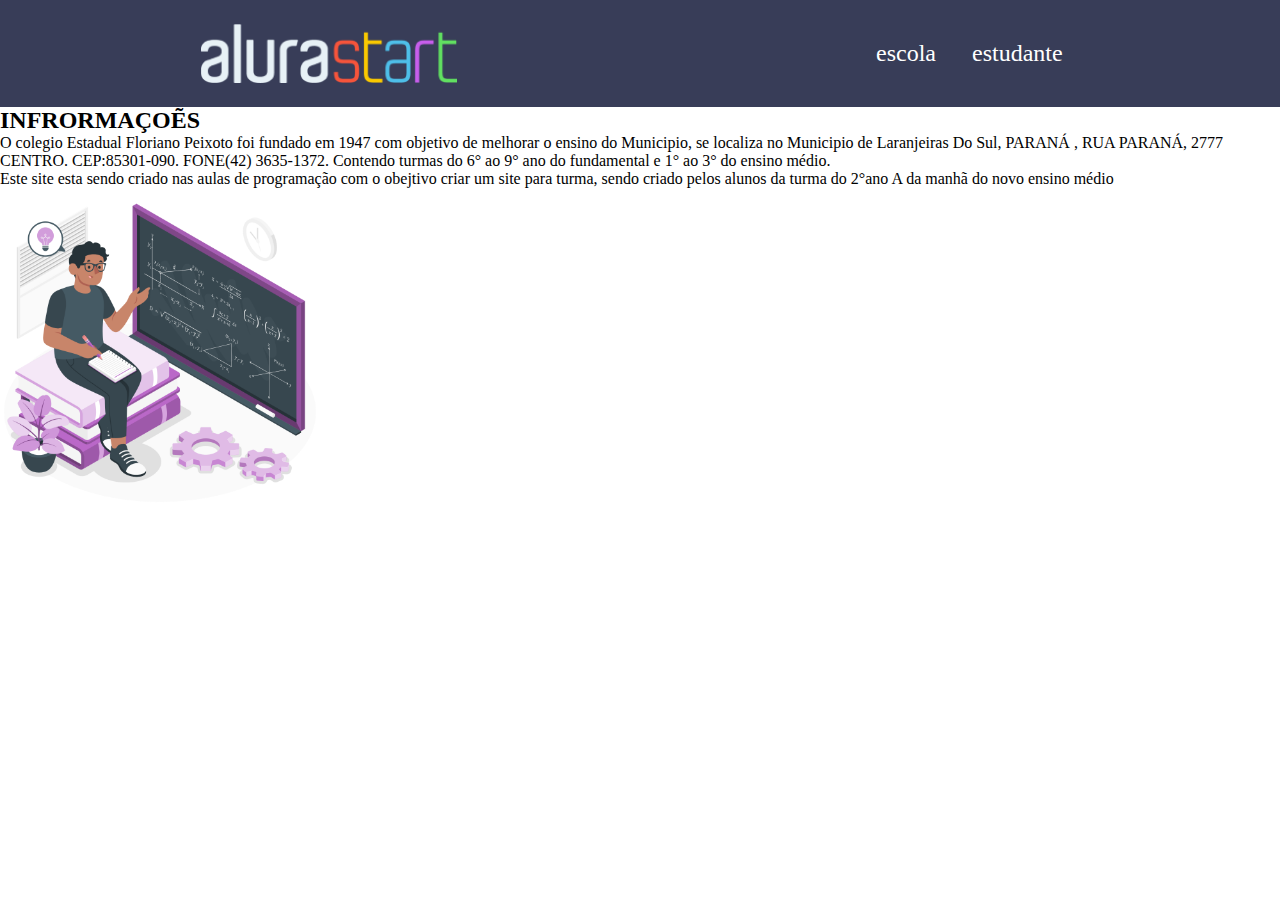
<file: index.html>
<!DOCTYPE html>
<html lang="en">
<head>
    <meta charset="UTF-8">
    <meta http-equiv="X-UA-Compatible" content="IE=edge">
    <meta name="viewport" content="width=device-width, initial-scale=1.0">
    <title>Document</title>
<link rel="stylesheet" href="style.css">
</head>

<body>
    <header class="cabeçalho"> 
        <img class="cabeçalho-imagem" src="alurastart logo 1.png"  alt="logo do alura start">
        <ul class="cabeçalho-lista">
            <li class="cabeçalho-lista-item">escola</li>
            <li class="cabeçalho-lista-item">estudante</li>
        </ul>
    </header>
    <section class="escola">
        <h2 class="escola-titulo">INFRORMAÇOẼS</h2>
        <p class="escola-texto-um">  O colegio Estadual Floriano Peixoto foi fundado em 1947 com objetivo de melhorar o ensino do Municipio, se localiza no Municipio de Laranjeiras Do Sul, PARANÁ , RUA PARANÁ, 2777 CENTRO. CEP:85301-090. FONE(42) 3635-1372.  Contendo turmas do 6° ao 9° ano do fundamental e 1° ao 3° do ensino médio. </p>
        <p class="escola-texto-dois"> Este site esta sendo criado nas aulas de programação com o obejtivo criar um site para turma, sendo criado pelos alunos da turma do 2°ano A da manhã do novo ensino médio</p>
        <img class="escola-imagem" src="Formula-ami.png" alt="professor no quadro">
    </section>
</body>

</html>
</file>
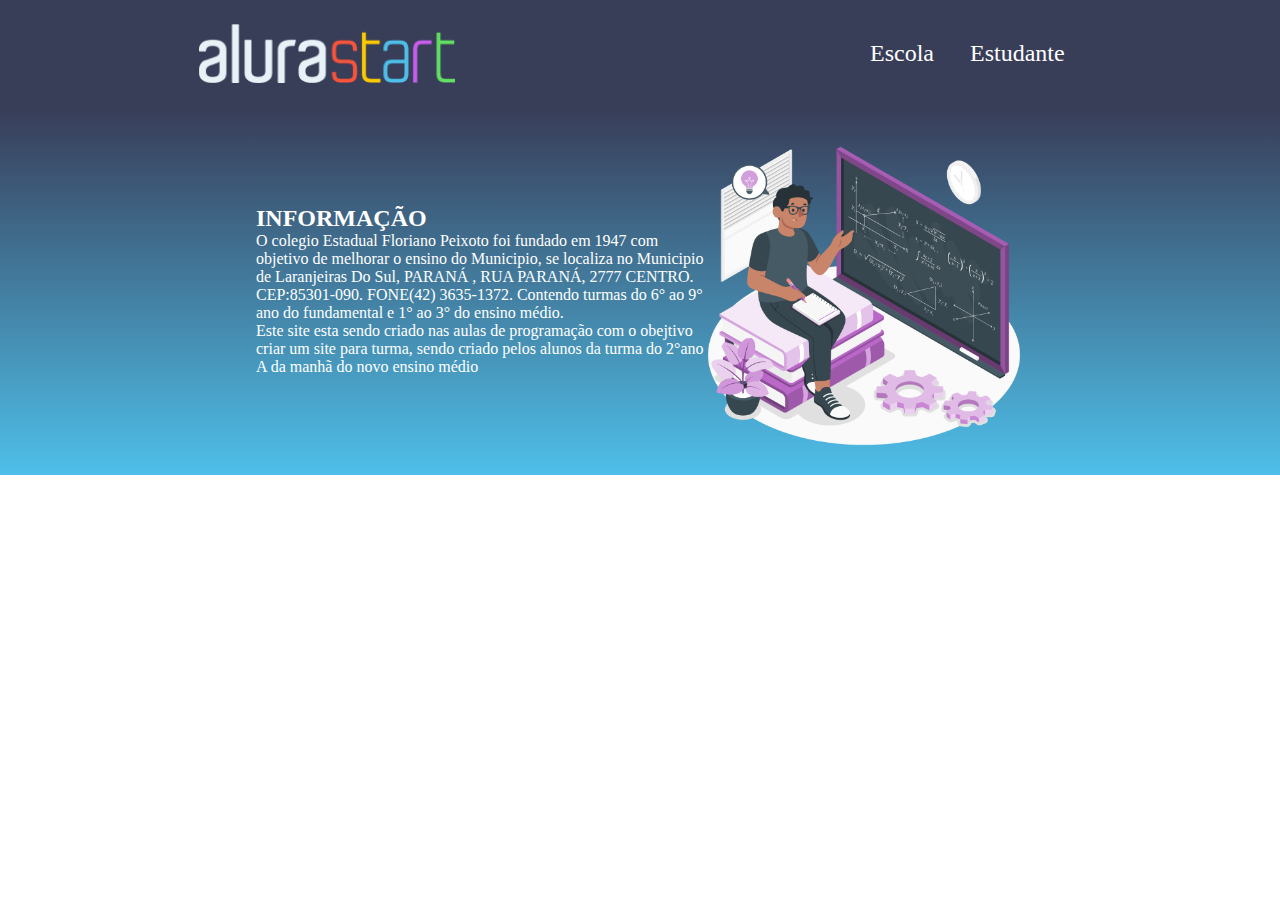
<file: VSCODE/index.html>
<!DOCTYPE html>
<html lang="en">
<head>
    <meta charset="UTF-8">
    <meta http-equiv="X-UA-Compatible" content="IE=edge">
    <meta name="viewport" content="width=device-width, initial-scale=1.0">
    <title>Document</title>
<link rel="stylesheet" href="style.css">
</head>

<body>
    <header class="cabeçalho"> 
        <img class="cabeçalho-imagem" src="alurastart logo 1.png"  alt="logo do alura start">
        <ul class="cabeçalho-lista">
            <li class="cabeçalho-lista-item">Escola</li>
            <li class="cabeçalho-lista-item">Estudante</li>
        </ul>
    </header>
    <section class="escola">
        <div class="escola-div-conteudo">
            <h2 class="escola-titulo">INFORMAÇÃO</h2>
            <p class="escola-texto-um">  O colegio Estadual Floriano Peixoto foi fundado em 1947 com objetivo de melhorar o ensino do Municipio, se localiza no Municipio de Laranjeiras Do Sul, PARANÁ , RUA PARANÁ, 2777 CENTRO. CEP:85301-090. FONE(42) 3635-1372.  Contendo turmas do 6° ao 9° ano do fundamental e 1° ao 3° do ensino médio. </p>
            <p class="escola-texto-dois"> Este site esta sendo criado nas aulas de programação com o obejtivo criar um site para turma, sendo criado pelos alunos da turma do 2°ano A da manhã do novo ensino médio</p>

        </div>
        <img class="escola-imagem" src="Formula-ami.png" alt="professor no quadro">
    </section>
</body>

</html>
</file>
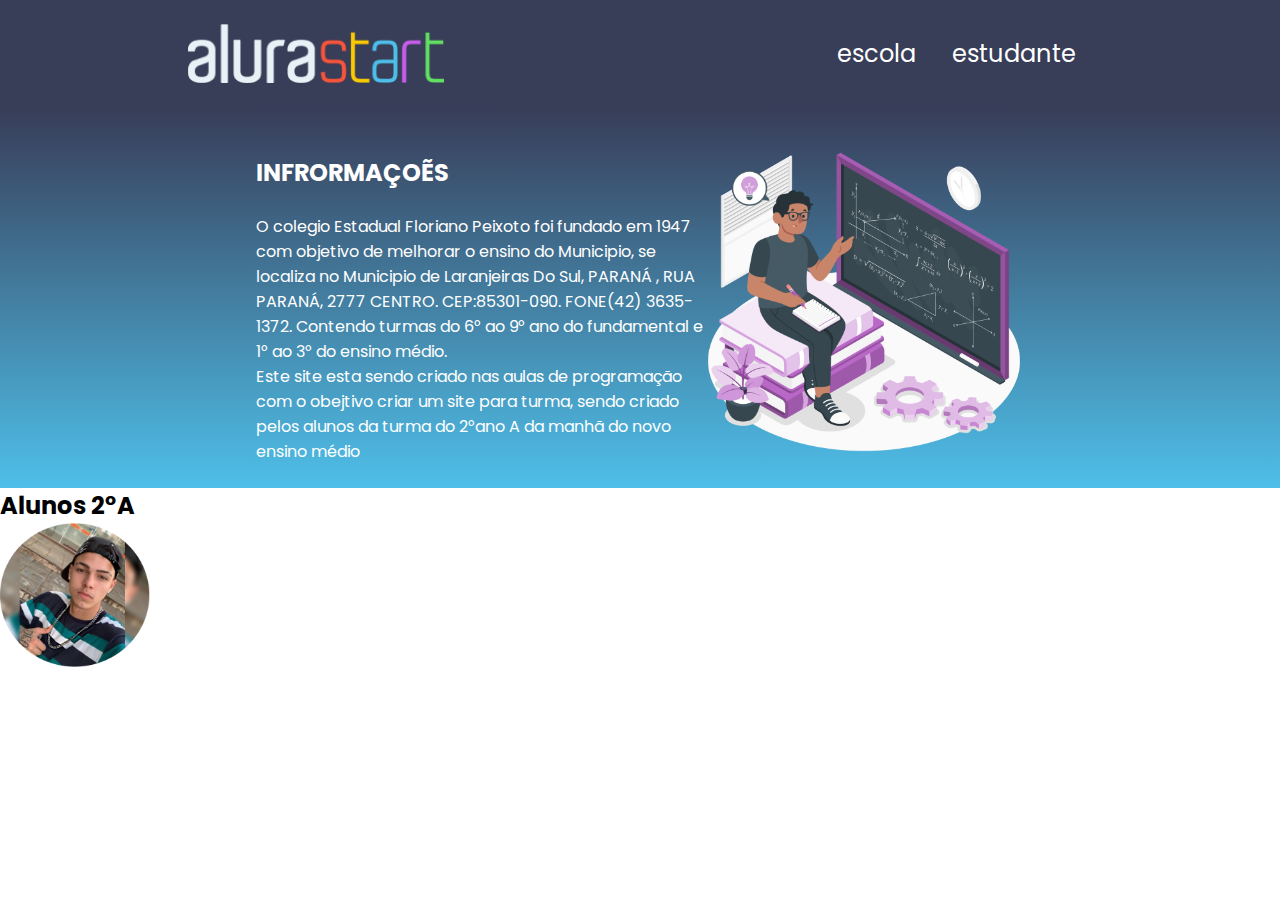
<file: site-turma-main/site-turma-main/index.html>
<!DOCTYPE html>
<html lang="en">
<head>
    <meta charset="UTF-8">
    <meta http-equiv="X-UA-Compatible" content="IE=edge">
    <meta name="viewport" content="width=device-width, initial-scale=1.0">
    <title>Document</title>
    <link rel="stylesheet" href="style.css">
    <link rel="preconnect" href="https://fonts.googleapis.com">
    <link rel="preconnect" href="https://fonts.gstatic.com" crossorigin>
    <link href="https://fonts.googleapis.com/css2?family=Poppins:wght@700&display=swap" rel="stylesheet">
</head>
<body>
    <header class="cabeçalho"> 
        <img class="cabeçalho-imagem" src="alurastart logo 1.png"  alt="logo do alura start">
        <ul class="cabeçalho-lista">
            <li class="cabeçalho-lista-item">escola</li>
            <li class="cabeçalho-lista-item">estudante</li>
        </ul>
    </header>
<section class="escola">
    <div class="escola-div-conteudo">
        <h2 class="escola-titulo">INFRORMAÇOẼS</h2>
        <p class="escola-texto-um">  O colegio Estadual Floriano Peixoto foi fundado em 1947 com objetivo de melhorar o ensino do Municipio, se localiza no Municipio de Laranjeiras Do Sul, PARANÁ , RUA PARANÁ, 2777 CENTRO. CEP:85301-090. FONE(42) 3635-1372.  Contendo turmas do 6° ao 9° ano do fundamental e 1° ao 3° do ensino médio. </p>
        <p class="escola-texto-dois"> Este site esta sendo criado nas aulas de programação com o obejtivo criar um site para turma, sendo criado pelos alunos da turma do 2°ano A da manhã do novo ensino médio</p>
    </div>
    <img class="escola-imagem" src="Formula-ami.png" alt="professor no quadro">
    </section>
    <section class="estudante">
    <h2 class="estudante-titulo">Alunos 2°A</h2>
    <img class="estudante-imagem" src="JOAO VERONESE.png" alt="foto do joao">
    </section>
</body>

</html>
</file>
<file: style.css>
*{
    margin: 0;
    padding: 0;
}

.cabeçalho {
    background-color: #383d58;
    color: white;
    display: flex;
    justify-content: space-around;
    align-items: center;
    padding: 24px 0;
}

.cabeçalho-imagem{
    width: 20%;

}
.cabeçalho-lista-item{
  display: inline-block;
  margin: 0 16px;
  font-size: 24px;
}

.escola-imagem{
    width: 25%;
}
</file>
<file: VSCODE/style.css>
*{
    margin: 0;
    padding: 0;
}

.cabeçalho {
    background-color: #383d58;
    color: white;
    display: flex;
    justify-content: space-around;
    align-items: center;
    padding: 24px 0;
}

.cabeçalho-imagem{
    width: 20%;

}
.cabeçalho-lista-item{
  display: inline-block;
  margin: 0 16px;
  font-size: 24px;
}

.escola-imagem{
    width: 25%;
}

.escola{
    background-image: linear-gradient(#383d58,#4ebfe9);
    color: white;
    display: flex;
    justify-content: center;
    align-items: center;
    padding:24px 0 ;
}

.escola-div-conteudo{
    width: 35%;
}
</file>
<file: site-turma-main/site-turma-main/style.css>
*{
    margin: 0;
    padding: 0;
}
body{
    font-family: 'Poppins', sans-serif;
}

.cabeçalho {
    background-color: #383d58;
    color: white;
    display: flex;
    justify-content: space-around;
    align-items: center;
    padding: 24px 0;
}

.cabeçalho-imagem{
    width: 20%;

}
.cabeçalho-lista-item{
  display: inline-block;
  margin: 0 16px;
  font-size: 24px;
}

.escola-imagem{
    width: 25%;
}

.escola{
   background-image: linear-gradient(#383d58,#4ebfe9);
   color: white;
   display: flex;
   justify-content: center;
   align-items: center;
   padding: 24px 0;
}

.escola-div-conteudo{
    width: 35%;
}
.escola-titulo{
    padding: 24px 0;
}
.estudante-imagem{
    width: 150px;
}
</file>
